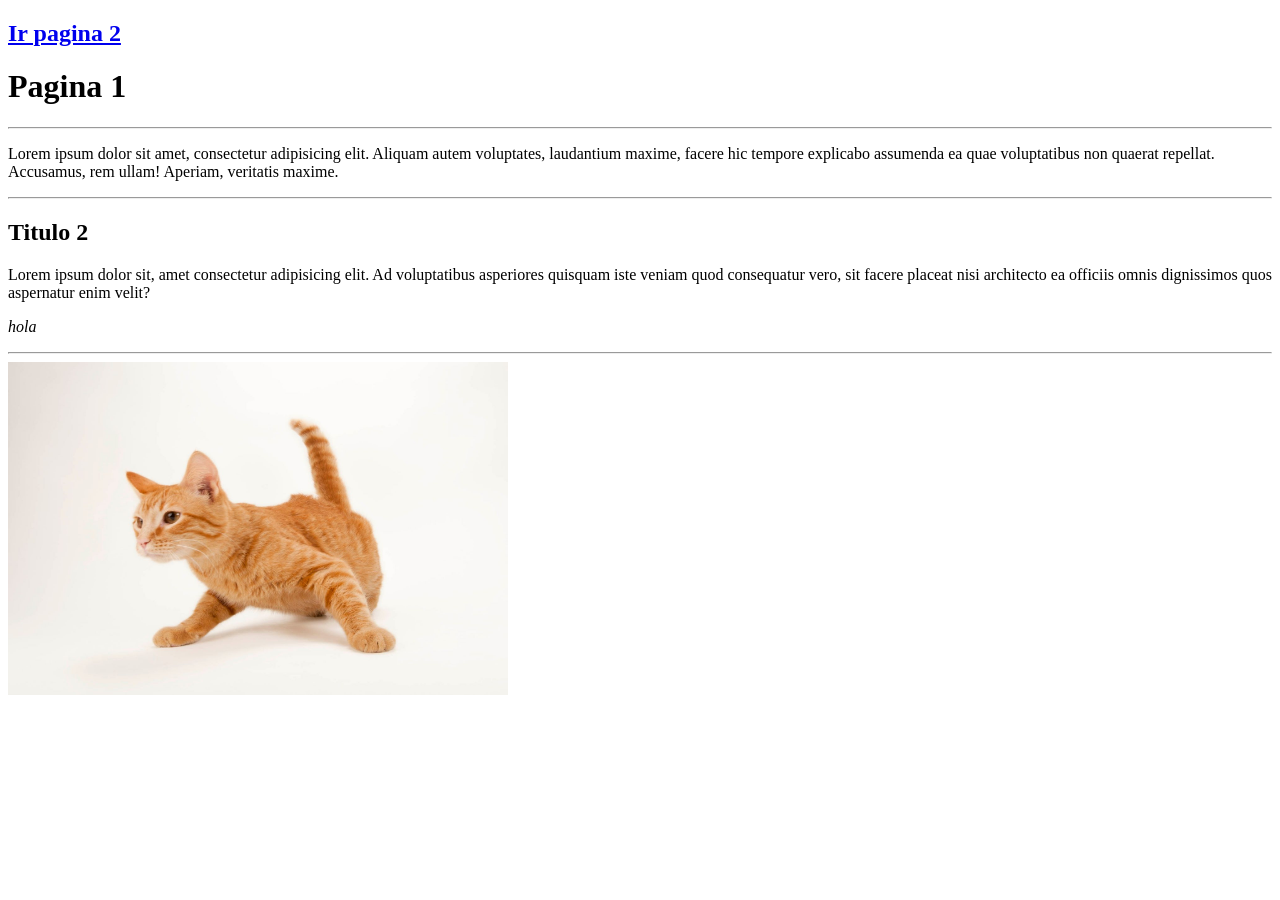
<file: index.html>
<!DOCTYPE html>
<html lang="en">
<head>
    <meta charset="UTF-8">
    <meta name="viewport" content="width=device-width, initial-scale=1.0">
    <title>Gatito</title>
    <link rel="icon" href="icono.jpg" type="image&x/icon">
</head>
<body>
    <a href="index2.html"><h2><strong>Ir pagina 2</strong></h2></a>
    <h1>Pagina 1</h1>
    <hr>
    <p>Lorem ipsum dolor sit amet, consectetur adipisicing elit. Aliquam autem voluptates, laudantium maxime, facere hic tempore explicabo assumenda ea quae voluptatibus non quaerat repellat. Accusamus, rem ullam! Aperiam, veritatis maxime.</p>
    <hr>
    <h2>Titulo 2</h2>
    <p>Lorem ipsum dolor sit, amet consectetur adipisicing elit. Ad voluptatibus asperiores quisquam iste veniam quod consequatur vero, sit facere placeat nisi architecto ea officiis omnis dignissimos quos aspernatur enim velit?</p>
    <p><i>hola</i></p>
    <hr>
    <img src="gato.jpg" alt="Trulli" width="500" height="333">
</body>
</html>
</file>
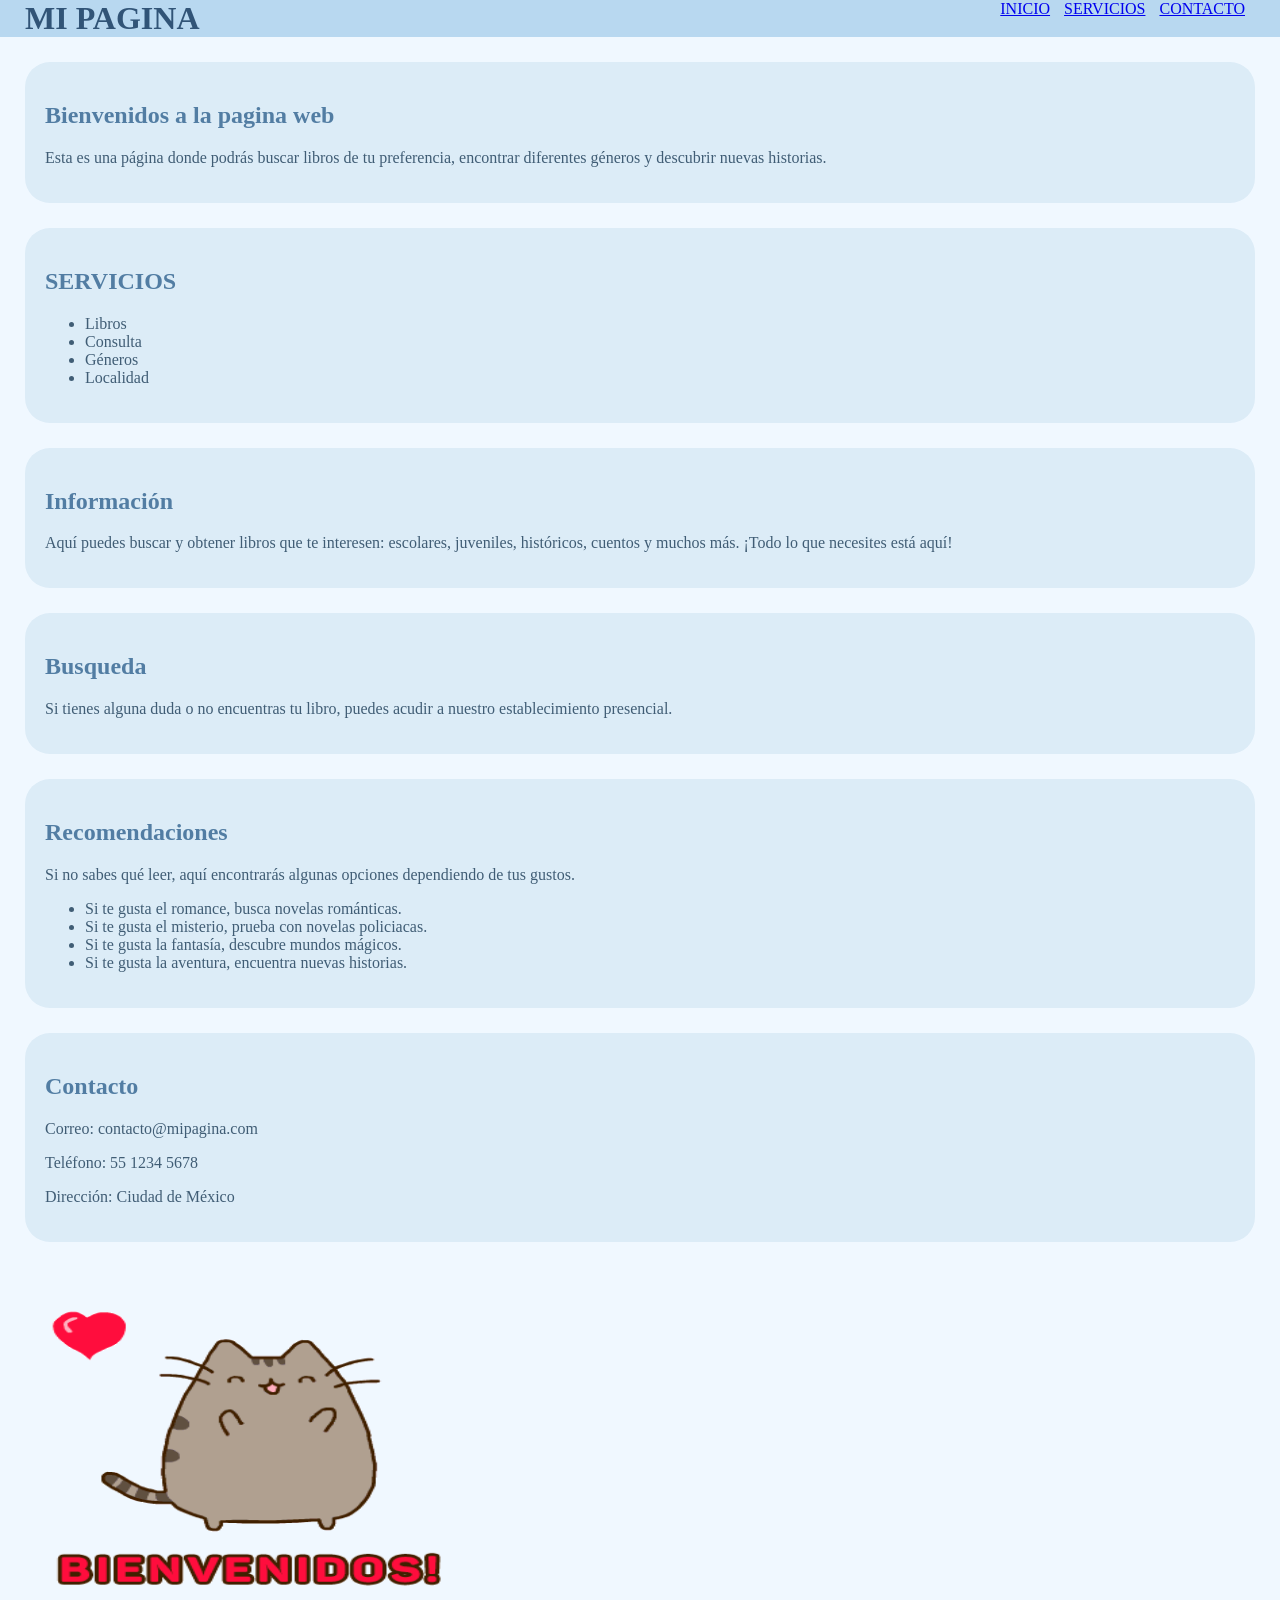
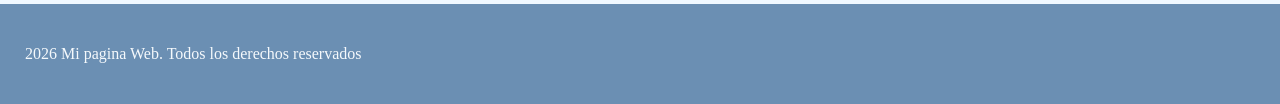
<file: 070926/index.html>
<!DOCTYPE html>
<html lang="en">
<head>
    <meta charset="UTF-8">
    <meta name="viewport" content="width=<device-width>, initial-scale=1.0">
    <title>Libreria :p</title>
    <link rel="stylesheet" href="estilos.css">
    <link rel="icon" href="icono.png" type="image&x/icon">

</head>
<body>
    <header>
        <div class="logo">
            <h1>MI PAGINA</h1>

        </div>
        <nav>
            <ul>
                <li><a href="index2.html">INICIO</a></li>
                <li><a href="index3.html">SERVICIOS</a></li>
                <li><a href="index4.html">CONTACTO</a></li>
            </ul>
        </nav>
    </header>
    <section class="Inicio">
        <h2>Bienvenidos a la pagina web</h2>
        <p> Esta es una página donde podrás buscar libros de tu preferencia, encontrar diferentes géneros y descubrir nuevas historias. </p>
    
    </section>
    <section class="Servicios">
        <h2>SERVICIOS</h2>
        <ul>
            <li>Libros</li>
            <li>Consulta </li>
            <li>Géneros</li>
            <li>Localidad</li>
        </ul>
    </section>

    <section class="Información">
        <h2>Información</h2>
        <p>Aquí puedes buscar y obtener libros que te interesen: escolares, juveniles, históricos, cuentos y muchos más.
            ¡Todo lo que necesites está aquí!</p>
    </section>

    <section class="Busquedas">
        <h2>Busqueda</h2>
        <p>Si tienes alguna duda o no encuentras tu libro, puedes acudir a nuestro establecimiento presencial. </p>
    </section>

    <section class="Recomendaciones">
        <h2>Recomendaciones</h2>
        <p> Si no sabes qué leer, aquí encontrarás algunas opciones dependiendo de tus gustos.</p>
        <ul>
            <li>Si te gusta el romance, busca novelas románticas.</li>
            <li>Si te gusta el misterio, prueba con novelas policiacas.</li>
            <li>Si te gusta la fantasía, descubre mundos mágicos.</li>
            <li>Si te gusta la aventura, encuentra nuevas historias.</li>
        </ul>
    </section>

    <section class="Contacto">
        <h2>Contacto</h2>
        <p>Correo: contacto@mipagina.com</p>
        <p>Teléfono: 55 1234 5678</p>
        <p>Dirección: Ciudad de México</p>

    </section>

    <img src="hola.gif" alt="Trulli" width="500" height="333">
    
    <footer class="Contacto">
        <p>2026 Mi pagina Web. Todos los derechos reservados</p>
    </footer>
</body>
</html>
</file>
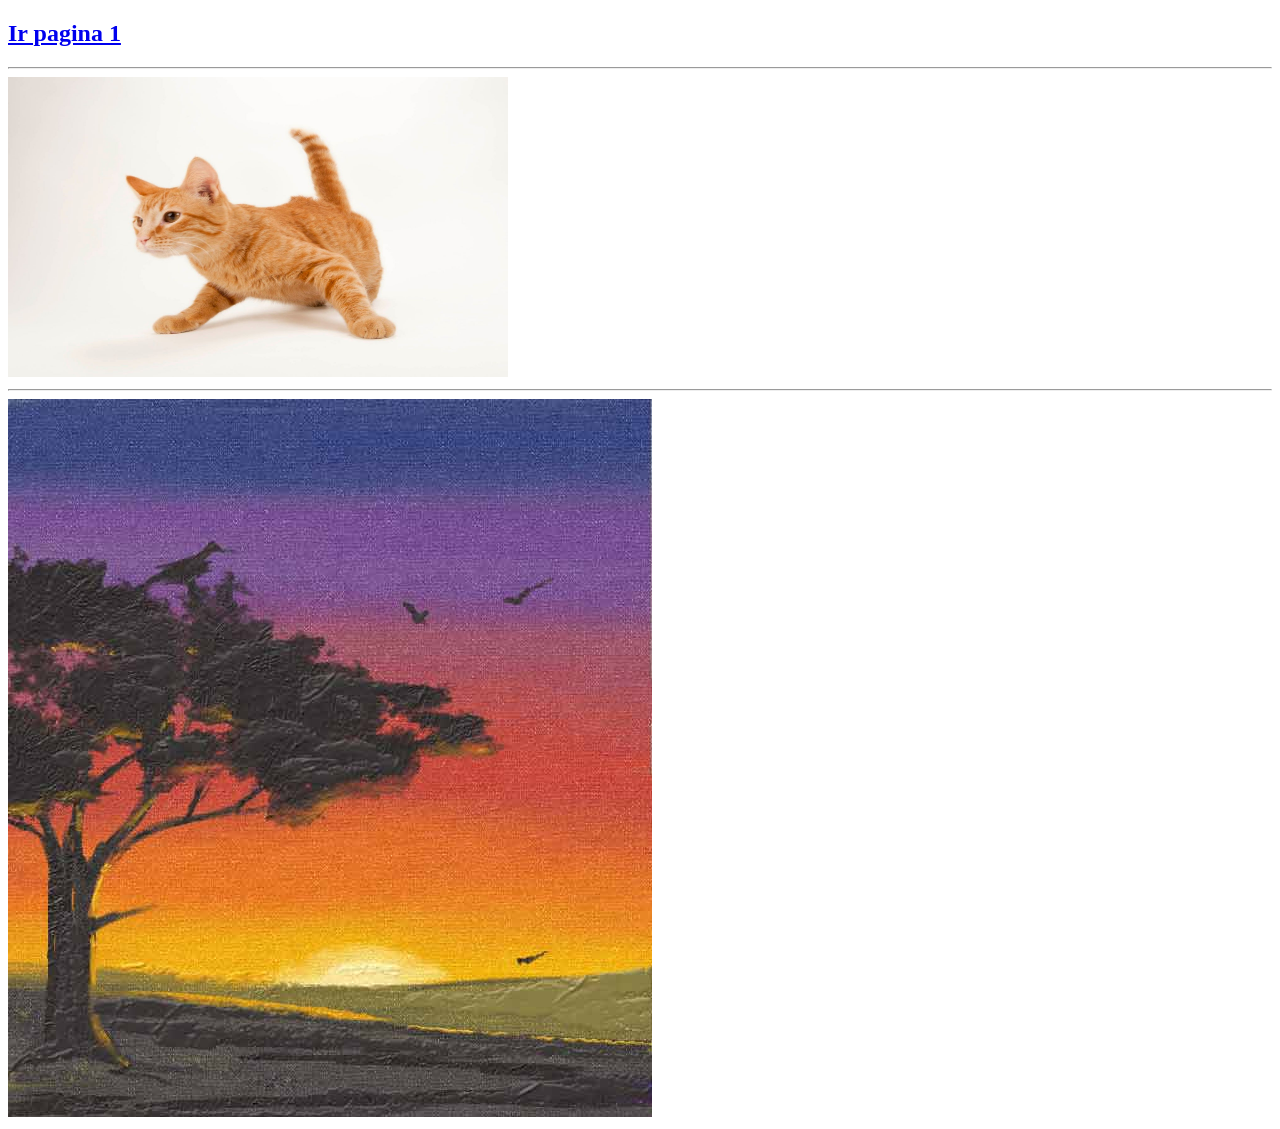
<file: index2.html>
<!DOCTYPE html>
<html lang="en">
<head>
    <meta charset="UTF-8">
    <meta name="viewport" content="width=device-width, initial-scale=1.0">
    <title>Gato</title>
    <link rel="icon" href="icono.jpg" type="image&x/icon">
</head>
<body>
    <a href="index.html"><h2><strong>Ir pagina 1</strong></h2></a>
    <hr>
    <img src="gato.jpg" alt="Trulli" width="500" height="300">
    <hr>
    <img src="imagen2.jpg" alt="">
</body>
</html>
</file>
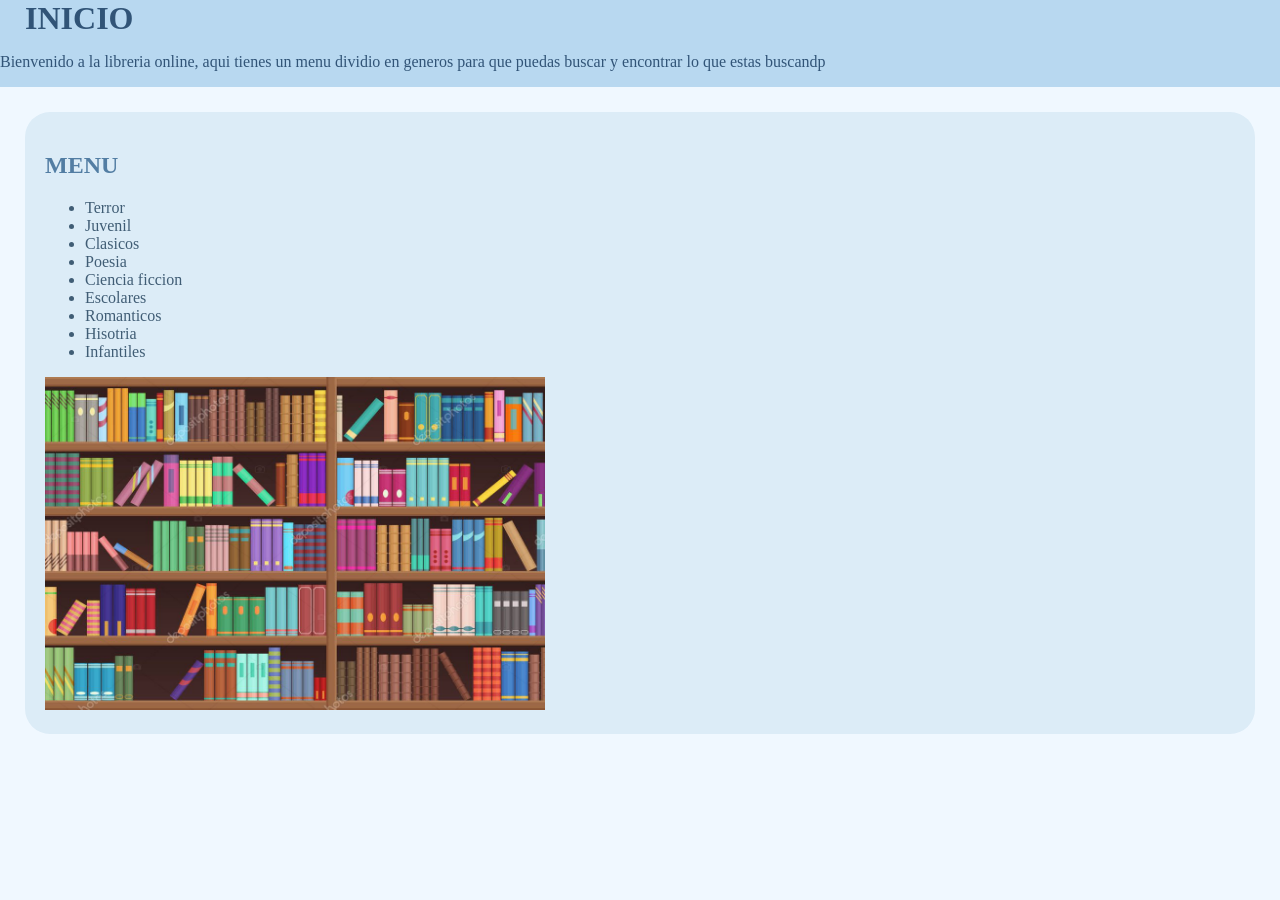
<file: 070926/index2.html>
<!DOCTYPE html>
<html lang="en">
<head>
    <meta charset="UTF-8">
    <meta name="viewport" content="width=device-width, initial-scale=1.0">
    <title>Libreria :P</title>
    <link rel="stylesheet" href="estilos.css">
    <link rel="icon" href="icono.png" type="image&x/icon">
</head>
<body>
    <header>
        <div class="logo">
            <h1>INICIO</h1>
        
    <p>Bienvenido a la libreria online, aqui tienes un menu dividio en generos para que puedas buscar y encontrar lo que estas buscandp</p>
    </div>
    </header>

    <section class="Menu">
        <h2>MENU</h2>
        <ul>
            <li>Terror</li>
            <li>Juvenil </li>
            <li>Clasicos</li>
            <li>Poesia</li>
            <li>Ciencia ficcion</li>
            <li>Escolares</li>
            <li>Romanticos</li>
            <li>Hisotria</li>
            <li>Infantiles</li>
        </ul>

        <img src="estante.jpg" alt="Trulli" width="500" height="333">
    </section>


</body>
</html>
</file>
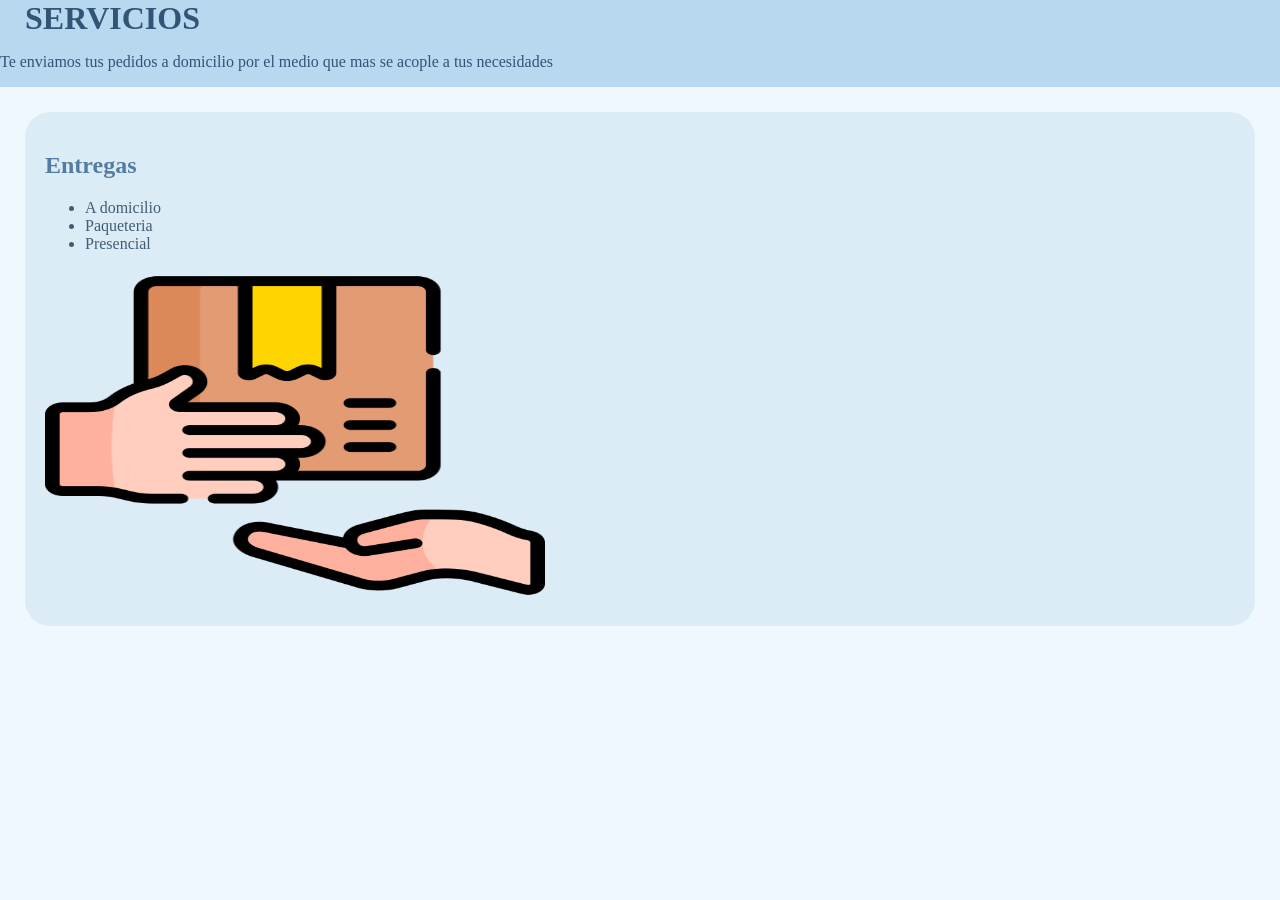
<file: 070926/index3.html>
<!DOCTYPE html>
<html lang="en">
<head>
    <meta charset="UTF-8">
    <meta name="viewport" content="width=device-width, initial-scale=1.0">
    <title>Libreria :P</title>
    <link rel="stylesheet" href="estilos.css">
    <link rel="icon" href="icono.png" type="image&x/icon">
</head>
<body>
    <header>
        <div class="logo">
            <h1>SERVICIOS</h1>
    <p>Te enviamos tus pedidos a domicilio por el medio que mas se acople a tus necesidades</p>
    </div>
    </header>
    
    <section class="Entrega">
        <h2>Entregas</h2>
        <ul>
            <li>A domicilio</li>
            <li>Paqueteria</li>
            <li>Presencial</li>
        </ul>
        <img src="entrega.png" alt="Trulli" width="500" height="333">
    </section>

</body>
</html>
</file>
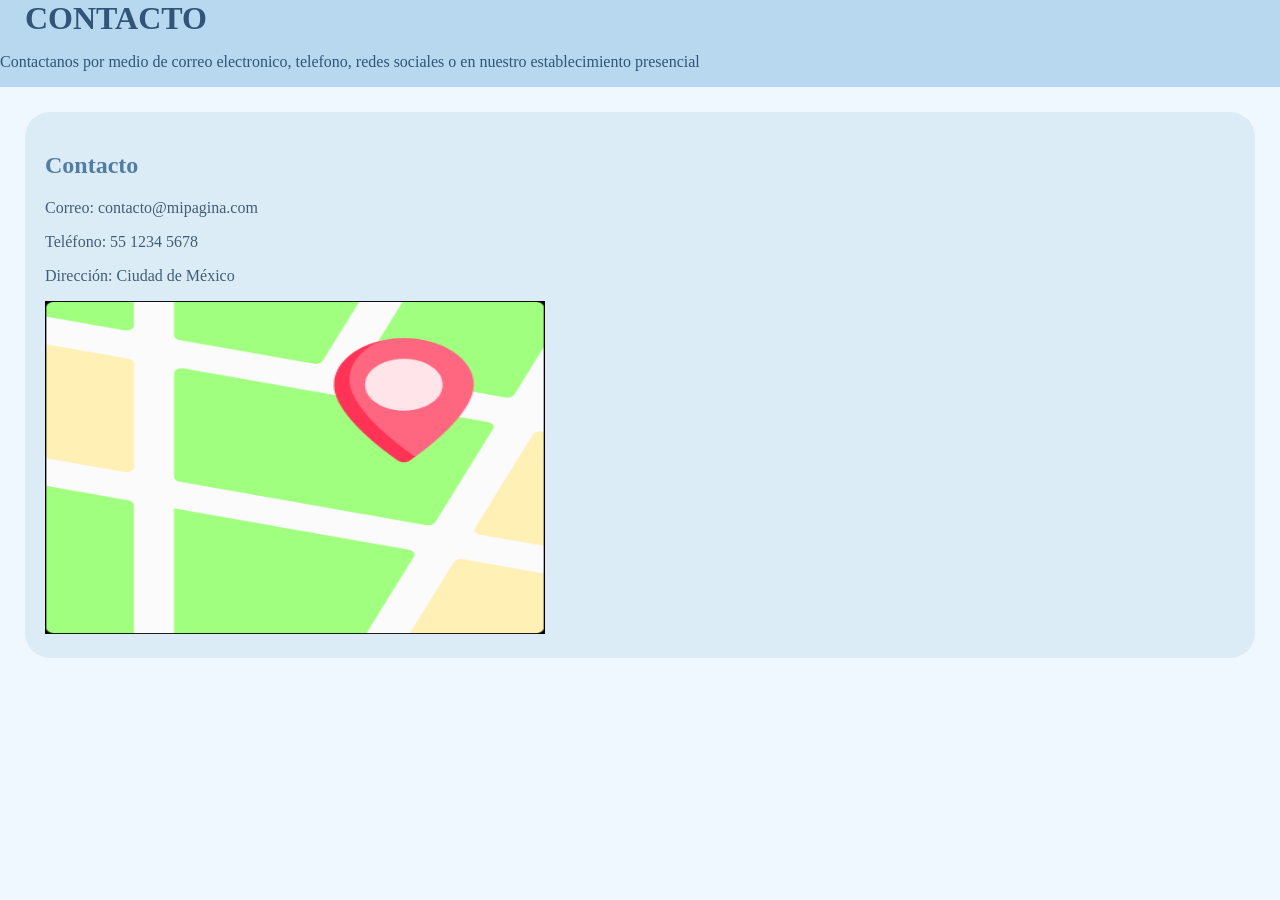
<file: 070926/index4.html>
<!DOCTYPE html>
<html lang="en">
<head>
    <meta charset="UTF-8">
    <meta name="viewport" content="width=device-width, initial-scale=1.0">
    <title>Libreria :P</title>
    <link rel="stylesheet" href="estilos.css">
    <link rel="icon" href="icono.png" type="image&x/icon">
</head>
<body>
    <header>
        <div class="logo">
            <h1>CONTACTO</h1>
    <p>Contactanos por medio de correo electronico, telefono, redes sociales o en nuestro establecimiento presencial</p>
    </div>
    </header>

    <section class="Contacto">
        <h2>Contacto</h2>
        <p>Correo: contacto@mipagina.com</p>
        <p>Teléfono: 55 1234 5678</p>
        <p>Dirección: Ciudad de México</p>
    <img src="mapa.png" alt="Trulli" width="500" height="333">
    </section>

</body>
</html>
</file>
<file: 070926/estilos.css>
body{
    font-family: Cambria, Cochin, Georgia, Times, 'Times New Roman', serif;
    margin: 0px;
    padding: 0px;
    background-color: aliceblue;
}

header{
    background-color: #b8d8f0;
    color: #315477;
    padding: 10px, 0px;
    display: flex;
    justify-content: space-between;
}

header .logo h1{
   margin: 0px;
   padding-left: 25px; 
}

nav ul{
    list-style-type: none;
    margin: 0px;
    padding-right: 25px;
}

nav ul li{
    display: inline;
    margin-right: 10px;
}

section{
    padding: 20px;
    color: #405d75;
    border-radius: 15px;
    background-color: #dcecf7;
    border-radius: 25px;
    margin: 25px;
}

h2{
    color: #527da3;

}

footer{
    background-color: #6b8fb3;
    color: #f5f9fc;
    text-align: center;
    padding: 25px;
    width: 100%;
    display: flex;
}
</file>
